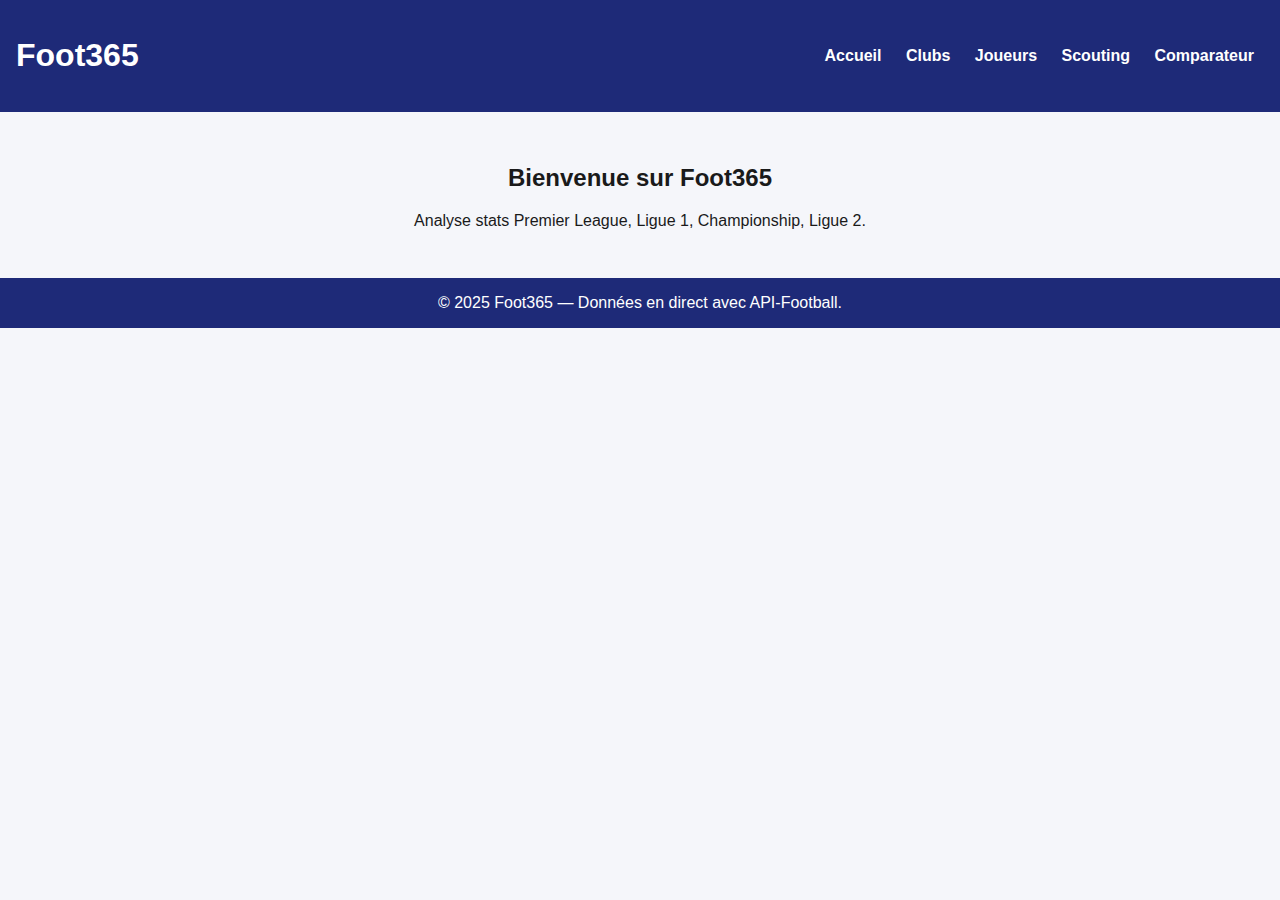
<file: index.html>
<!DOCTYPE html>
<html lang="fr">
<head>
  <meta charset="UTF-8" />
  <meta name="viewport" content="width=device-width, initial-scale=1.0" />
  <title>Accueil - Foot365</title>
  <link rel="stylesheet" href="style.css" />
</head>
<body>
  <header>
    <h1>Foot365</h1>
    <nav>
      <a href="index.html">Accueil</a>
      <a href="clubs.html">Clubs</a>
      <a href="joueurs.html">Joueurs</a>
      <a href="scouting.html">Scouting</a>
      <a href="comparateur.html">Comparateur</a>
    </nav>
  </header>
  <section class="section">
    <h2>Bienvenue sur Foot365</h2><p>Analyse stats Premier League, Ligue 1, Championship, Ligue 2.</p>
  </section>
  <footer>
    &copy; 2025 Foot365 — Données en direct avec API-Football.
  </footer>
</body>
</html>
</file>
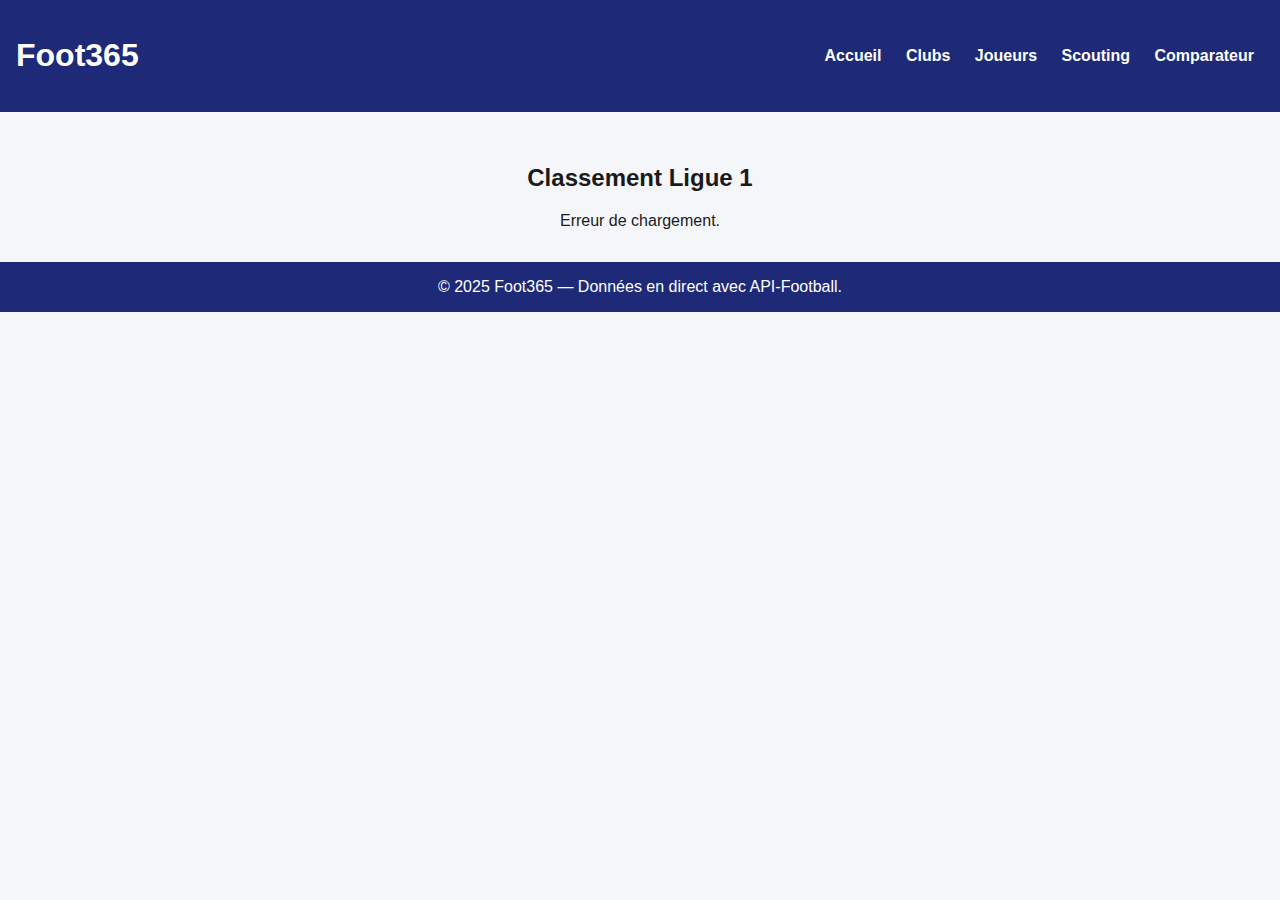
<file: clubs.html>
<!DOCTYPE html>
<html lang="fr">
<head>
  <meta charset="UTF-8" />
  <meta name="viewport" content="width=device-width, initial-scale=1.0" />
  <title>Clubs - Foot365</title>
  <link rel="stylesheet" href="style.css" />
</head>
<body>
  <header>
    <h1>Foot365</h1>
    <nav>
      <a href="index.html">Accueil</a>
      <a href="clubs.html">Clubs</a>
      <a href="joueurs.html">Joueurs</a>
      <a href="scouting.html">Scouting</a>
      <a href="comparateur.html">Comparateur</a>
    </nav>
  </header>
  <section class="section">
    
<h2>Classement Ligue 1</h2>
<div id="classement">Chargement...</div>
<script>
fetch("https://api-football-v1.p.rapidapi.com/v3/standings?season=2024&league=61", {
  method: "GET",
  headers: {
    "X-RapidAPI-Key": "237b2d3a60msh8f2afd0d43b26a4p1a4b15jsn75ad0ee354b5",
    "X-RapidAPI-Host": "api-football-v1.p.rapidapi.com"
  }
})
.then(r => r.json())
.then(data => {
  const teams = data.response[0].league.standings[0];
  const div = document.getElementById("classement");
  let html = "<table><tr><th>#</th><th>Club</th><th>Points</th></tr>";
  teams.forEach(t => {
    html += `<tr><td>${t.rank}</td><td>${t.team.name}</td><td>${t.points}</td></tr>`;
  });
  html += "</table>";
  div.innerHTML = html;
})
.catch(e => {
  document.getElementById("classement").innerText = "Erreur de chargement.";
});
</script>

  </section>
  <footer>
    &copy; 2025 Foot365 — Données en direct avec API-Football.
  </footer>
</body>
</html>
</file>
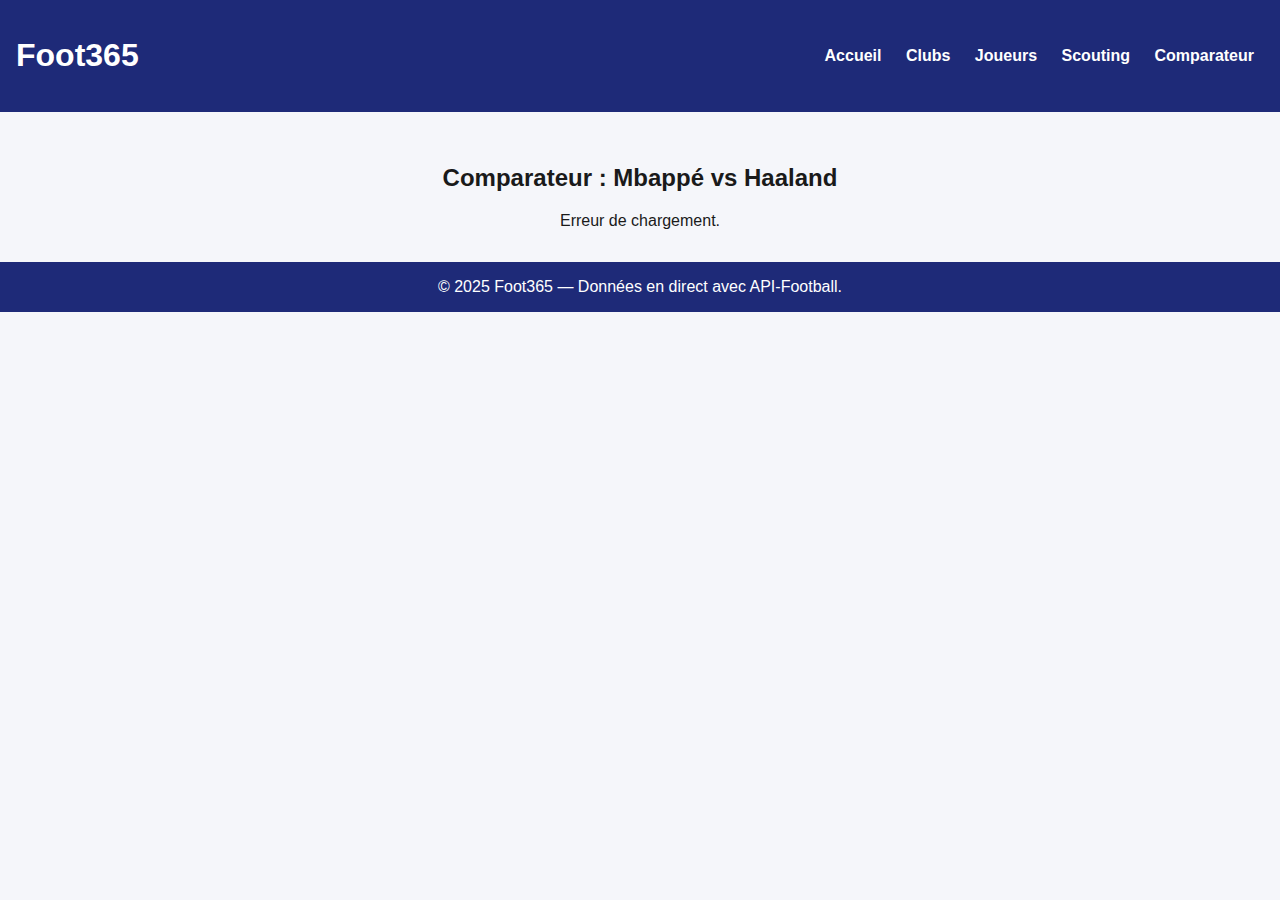
<file: comparateur.html>
<!DOCTYPE html>
<html lang="fr">
<head>
  <meta charset="UTF-8" />
  <meta name="viewport" content="width=device-width, initial-scale=1.0" />
  <title>Comparateur - Foot365</title>
  <link rel="stylesheet" href="style.css" />
</head>
<body>
  <header>
    <h1>Foot365</h1>
    <nav>
      <a href="index.html">Accueil</a>
      <a href="clubs.html">Clubs</a>
      <a href="joueurs.html">Joueurs</a>
      <a href="scouting.html">Scouting</a>
      <a href="comparateur.html">Comparateur</a>
    </nav>
  </header>
  <section class="section">
    
<h2>Comparateur : Mbappé vs Haaland</h2>
<div id="compare">Chargement...</div>
<script>
const joueurs = [
  { id: 276, nom: "Mbappé" },
  { id: 278, nom: "Haaland" }
];
Promise.all(joueurs.map(j =>
  fetch(`https://api-football-v1.p.rapidapi.com/v3/players/statistics?player=${j.id}&season=2024`, {
    method: "GET",
    headers: {
      "X-RapidAPI-Key": "237b2d3a60msh8f2afd0d43b26a4p1a4b15jsn75ad0ee354b5",
      "X-RapidAPI-Host": "api-football-v1.p.rapidapi.com"
    }
  }).then(r => r.json())
)).then(result => {
  const [m, h] = result.map(r => r.response);
  const html = `
    <table><tr><th>Stat</th><th>Mbappé</th><th>Haaland</th></tr>
    <tr><td>Buts</td><td>${m.goals.total}</td><td>${h.goals.total}</td></tr>
    <tr><td>xG</td><td>${m.shots.expected}</td><td>${h.shots.expected}</td></tr>
    <tr><td>Dribbles</td><td>${m.dribbles.success}</td><td>${h.dribbles.success}</td></tr>
    </table>`;
  document.getElementById("compare").innerHTML = html;
})
.catch(() => {
  document.getElementById("compare").innerText = "Erreur de chargement.";
});
</script>

  </section>
  <footer>
    &copy; 2025 Foot365 — Données en direct avec API-Football.
  </footer>
</body>
</html>
</file>
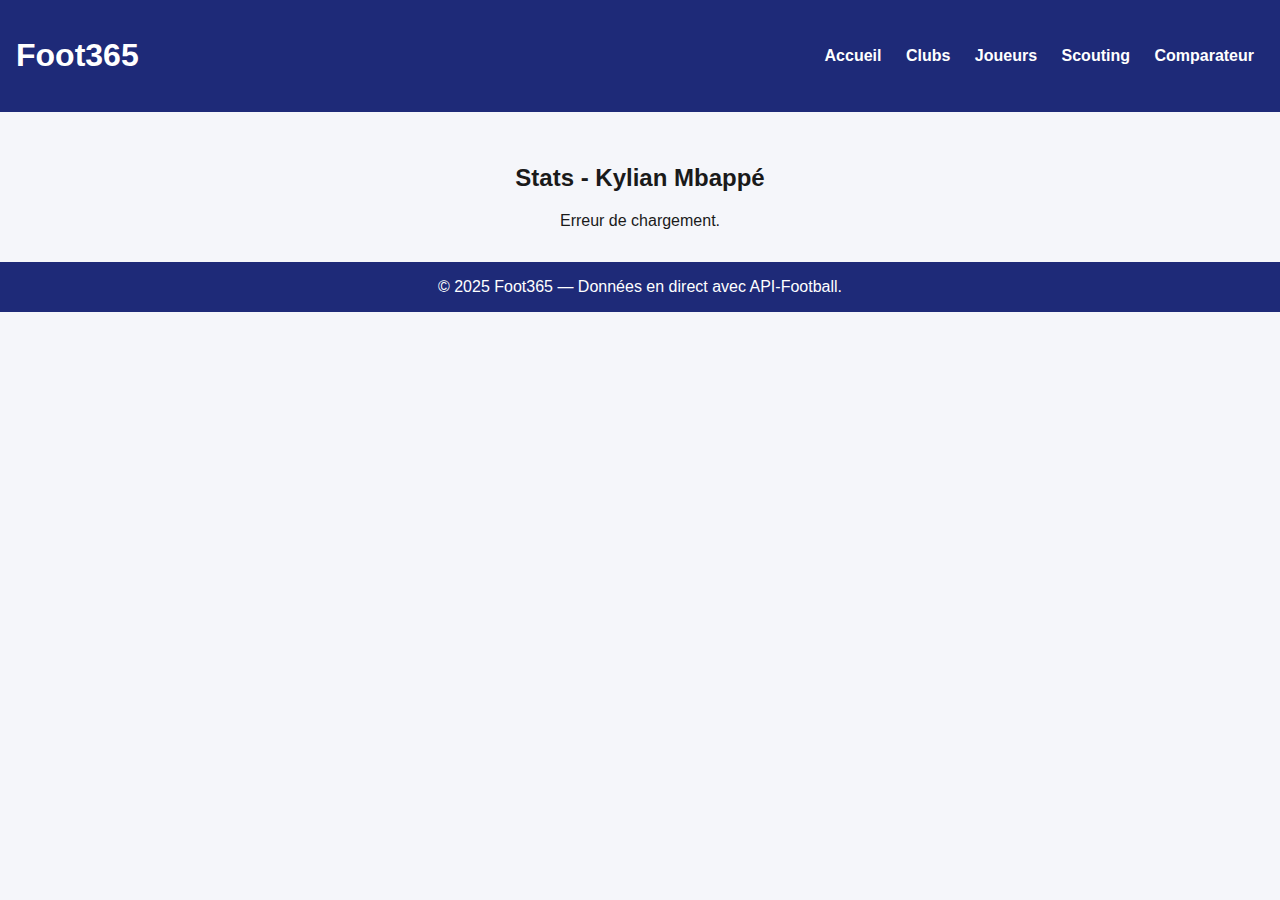
<file: joueurs.html>
<!DOCTYPE html>
<html lang="fr">
<head>
  <meta charset="UTF-8" />
  <meta name="viewport" content="width=device-width, initial-scale=1.0" />
  <title>Joueurs - Foot365</title>
  <link rel="stylesheet" href="style.css" />
</head>
<body>
  <header>
    <h1>Foot365</h1>
    <nav>
      <a href="index.html">Accueil</a>
      <a href="clubs.html">Clubs</a>
      <a href="joueurs.html">Joueurs</a>
      <a href="scouting.html">Scouting</a>
      <a href="comparateur.html">Comparateur</a>
    </nav>
  </header>
  <section class="section">
    
<h2>Stats - Kylian Mbappé</h2>
<div id="stats">Chargement...</div>
<script>
fetch("https://api-football-v1.p.rapidapi.com/v3/players/statistics?player=276&season=2024&team=85", {
  method: "GET",
  headers: {
    "X-RapidAPI-Key": "237b2d3a60msh8f2afd0d43b26a4p1a4b15jsn75ad0ee354b5",
    "X-RapidAPI-Host": "api-football-v1.p.rapidapi.com"
  }
})
.then(r => r.json())
.then(d => {
  const s = d.response;
  document.getElementById("stats").innerHTML = `
    <p>Buts : ${s.goals.total}</p>
    <p>Passes : ${s.goals.assists}</p>
    <p>Tirs cadrés : ${s.shots.on} / ${s.shots.total}</p>
    <p>xG : ${s.shots.expected}</p>
    <p>Dribbles : ${s.dribbles.success} / ${s.dribbles.attempts}</p>
  `;
})
.catch(() => {
  document.getElementById("stats").innerText = "Erreur de chargement.";
});
</script>

  </section>
  <footer>
    &copy; 2025 Foot365 — Données en direct avec API-Football.
  </footer>
</body>
</html>
</file>
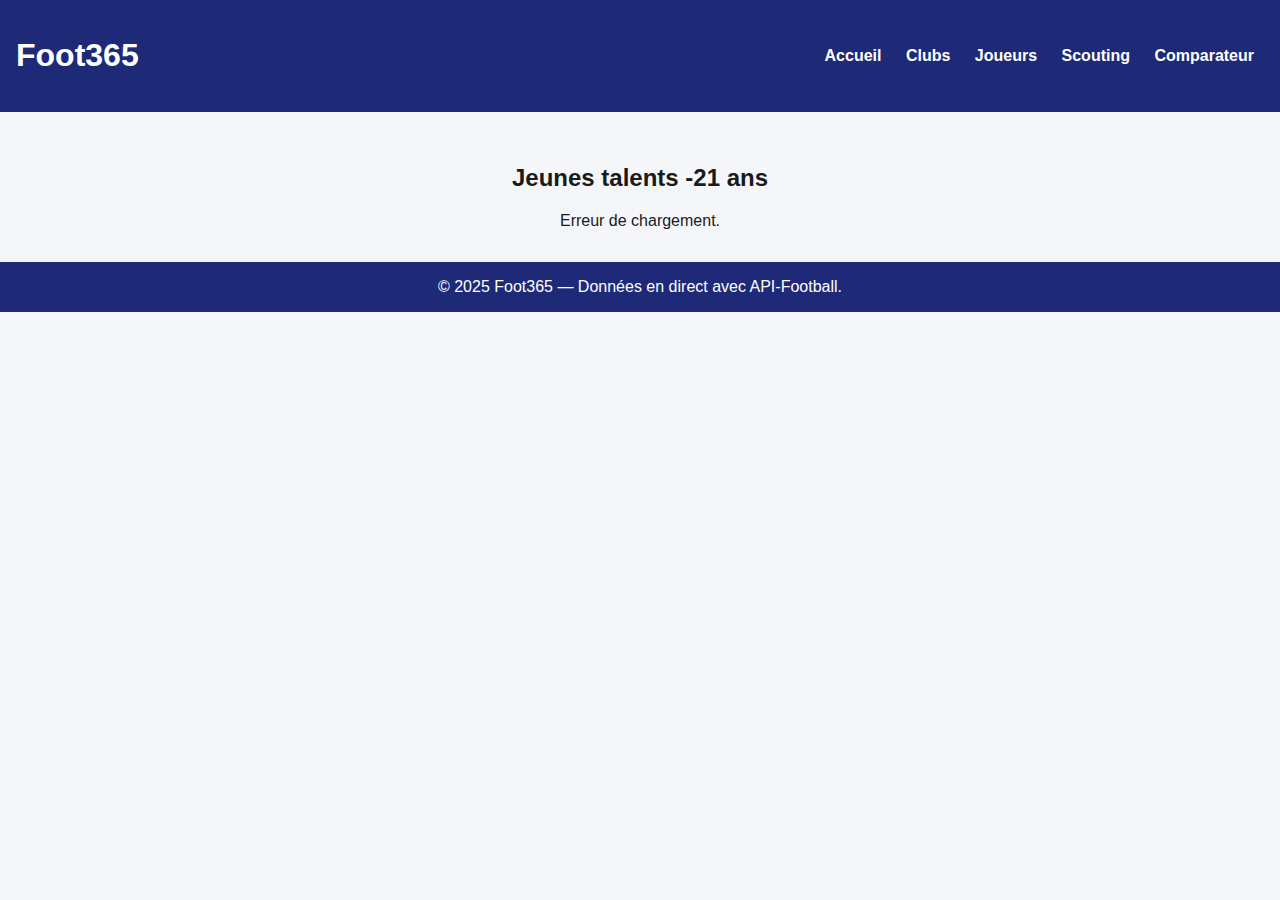
<file: scouting.html>
<!DOCTYPE html>
<html lang="fr">
<head>
  <meta charset="UTF-8" />
  <meta name="viewport" content="width=device-width, initial-scale=1.0" />
  <title>Scouting - Foot365</title>
  <link rel="stylesheet" href="style.css" />
</head>
<body>
  <header>
    <h1>Foot365</h1>
    <nav>
      <a href="index.html">Accueil</a>
      <a href="clubs.html">Clubs</a>
      <a href="joueurs.html">Joueurs</a>
      <a href="scouting.html">Scouting</a>
      <a href="comparateur.html">Comparateur</a>
    </nav>
  </header>
  <section class="section">
    
<h2>Jeunes talents -21 ans</h2>
<div id="scouting">Chargement...</div>
<script>
fetch("https://api-football-v1.p.rapidapi.com/v3/players?season=2024&age=21&page=1", {
  method: "GET",
  headers: {
    "X-RapidAPI-Key": "237b2d3a60msh8f2afd0d43b26a4p1a4b15jsn75ad0ee354b5",
    "X-RapidAPI-Host": "api-football-v1.p.rapidapi.com"
  }
})
.then(r => r.json())
.then(d => {
  const list = d.response.slice(0,5);
  const div = document.getElementById("scouting");
  div.innerHTML = "";
  list.forEach(p => {
    div.innerHTML += `<p><strong>${p.player.name}</strong> (${
      p.statistics[0].team.name
    }) - Âge : ${p.player.age}</p>`;
  });
})
.catch(() => {
  document.getElementById("scouting").innerText = "Erreur de chargement.";
});
</script>

  </section>
  <footer>
    &copy; 2025 Foot365 — Données en direct avec API-Football.
  </footer>
</body>
</html>
</file>
<file: style.css>
:root {
  --primary: #1e2a78;
  --accent: #f04e23;
  --bg: #f5f6fa;
  --text: #1a1a1a;
}
body {
  margin: 0;
  font-family: 'Barlow', sans-serif;
  background: var(--bg);
  color: var(--text);
}
header {
  background: var(--primary);
  color: white;
  padding: 1rem;
  display: flex;
  justify-content: space-between;
  align-items: center;
}
nav a {
  color: white;
  margin: 0 10px;
  text-decoration: none;
  font-weight: bold;
}
.section {
  padding: 2rem;
  text-align: center;
}
footer {
  background: var(--primary);
  color: white;
  padding: 1rem;
  text-align: center;
}
table {
  margin: auto;
  border-collapse: collapse;
}
td, th {
  border: 1px solid #ccc;
  padding: 0.5rem;
}
</file>
